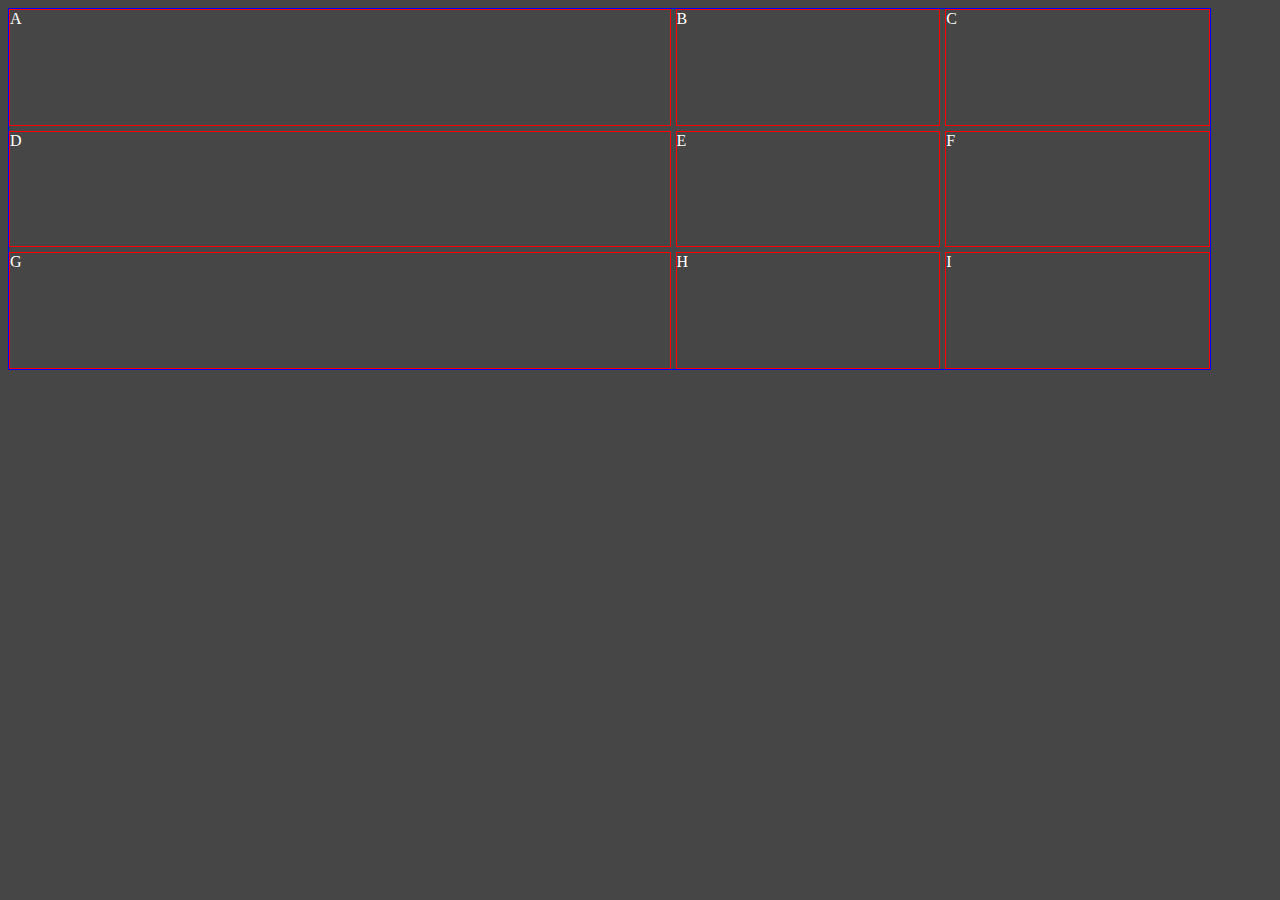
<file: index.html>
<!DOCTYPE html>
<html lang="pt-br">
<head>
    <meta charset="UTF-8">
    <meta name="viewport" content="width=device-width, initial-scale=1.0">
    <title>Grid Layout</title>
    <link rel="stylesheet" href="src/css/grid-style.css">
</head>
<body>
    <div class="container">
        <div class="item">A</div>
        <div class="item">B</div>
        <div class="item">C</div>
        <div class="item">D</div>
        <div class="item">E</div>
        <div class="item">F</div>
        <div class="item">G</div>
        <div class="item">H</div>
        <div class="item">I</div>
    </div>
    
</body>
</html>
</file>
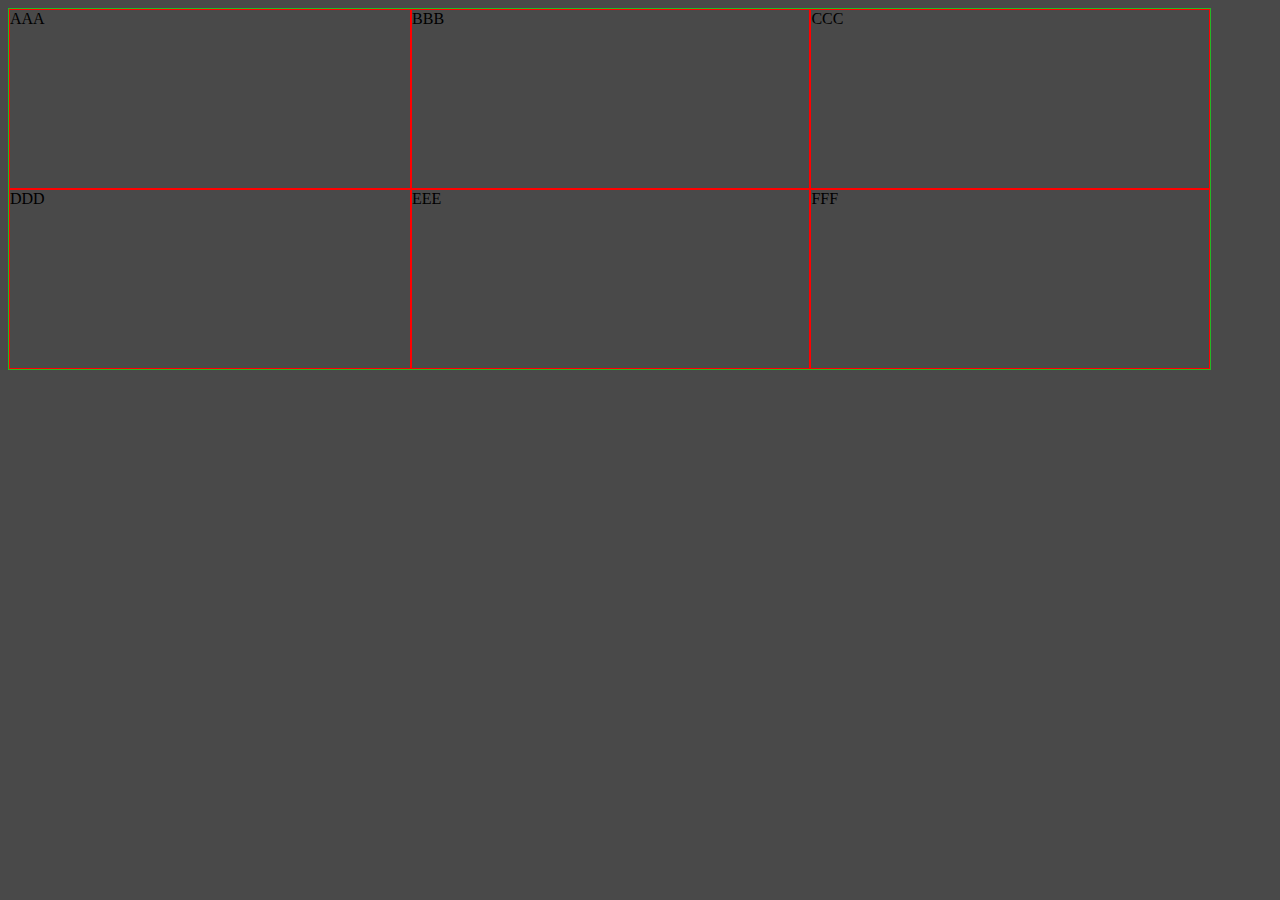
<file: grid-1.html>
<!DOCTYPE html>
<html lang="pt-br">
<head>
    <meta charset="UTF-8">
    <meta name="viewport" content="width=device-width, initial-scale=1.0">
    <title>Document</title>
<style>

.container {
    display: grid;
    border: 1px solid rgb(36, 184, 36);
    grid-template-columns: auto auto auto;
    grid-template-rows: auto  auto;
    width: 95%;
    height: 40vh;

}

.item {
    border: 1px solid red;
}

body {
    background-color: rgb(73, 73, 73);
}
    
</style>
</head>
<body>
    <div class="container">
        <div class="item">AAA</div>
        <div class="item">BBB</div>
        <div class="item">CCC</div>
        <div class="item">DDD</div>
        <div class="item">EEE</div>
        <div class="item">FFF</div>
    </div>
</body>
</html>
</file>
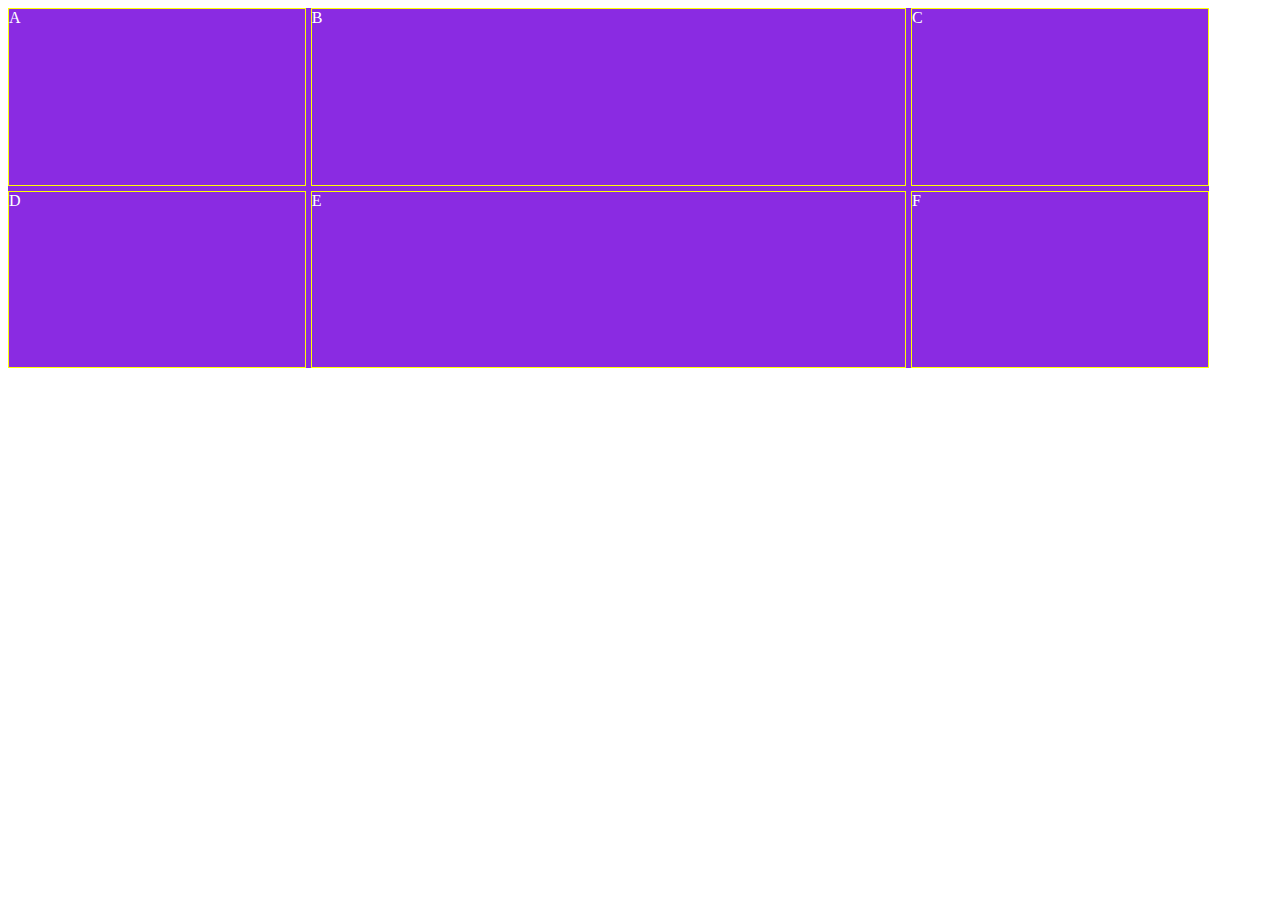
<file: grid-2.html>
<!DOCTYPE html>
<html lang="pt-br">
<head>
    <meta charset="UTF-8">
    <meta name="viewport" content="width=device-width, initial-scale=1.0">
    <title>Document</title>
<style>
.container {
    display: grid;
     grid-template-columns: 1fr 2fr 1fr;
    grid-template-rows: auto auto;
    background-color: blueviolet;
    gap: 5px;
    width: 95%;
    height: 40vh;
}

.item {
    border: 1px solid yellow;
    color: white;
}

    
</style>
</head>
<body>
    <div class="container">
        <div class="item">A</div>
        <div class="item">B</div>
        <div class="item">C</div>
        <div class="item">D</div>
        <div class="item">E</div>
        <div class="item">F</div>
    </div>
    
</body>
</html>
</file>
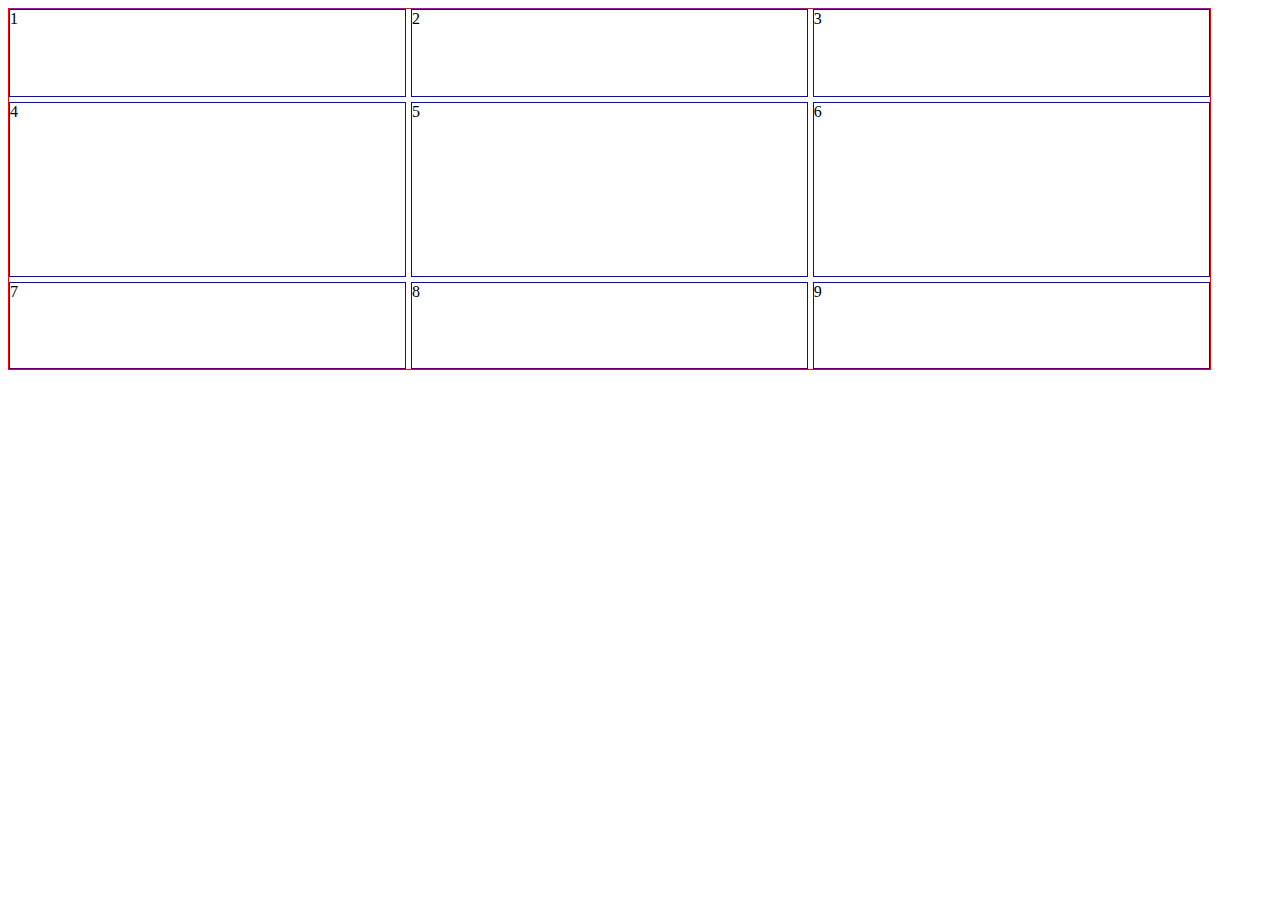
<file: grid-3.html>
<!DOCTYPE html>
<html lang="pt-br">
<head>
    <meta charset="UTF-8">
    <meta name="viewport" content="width=device-width, initial-scale=1.0">
    <title>Document</title>
<style>
    .container {
        display: grid;
        grid-template-columns: auto auto auto;
        grid-template-rows: 1fr 2fr 1fr;
        border: 1px solid red;
        gap: 5px;
        width: 95%;
        height: 40vh;
    }

    .item {
        border: 1px solid blue;
    }
    
</style>
</head>
<body>
    <div class="container">
        <div class="item">1</div>
        <div class="item">2</div>
        <div class="item">3</div>
        <div class="item">4</div>
        <div class="item">5</div>
        <div class="item">6</div>
        <div class="item">7</div>
        <div class="item">8</div>
        <div class="item">9</div>
    </div>
    
</body>
</html>
</file>
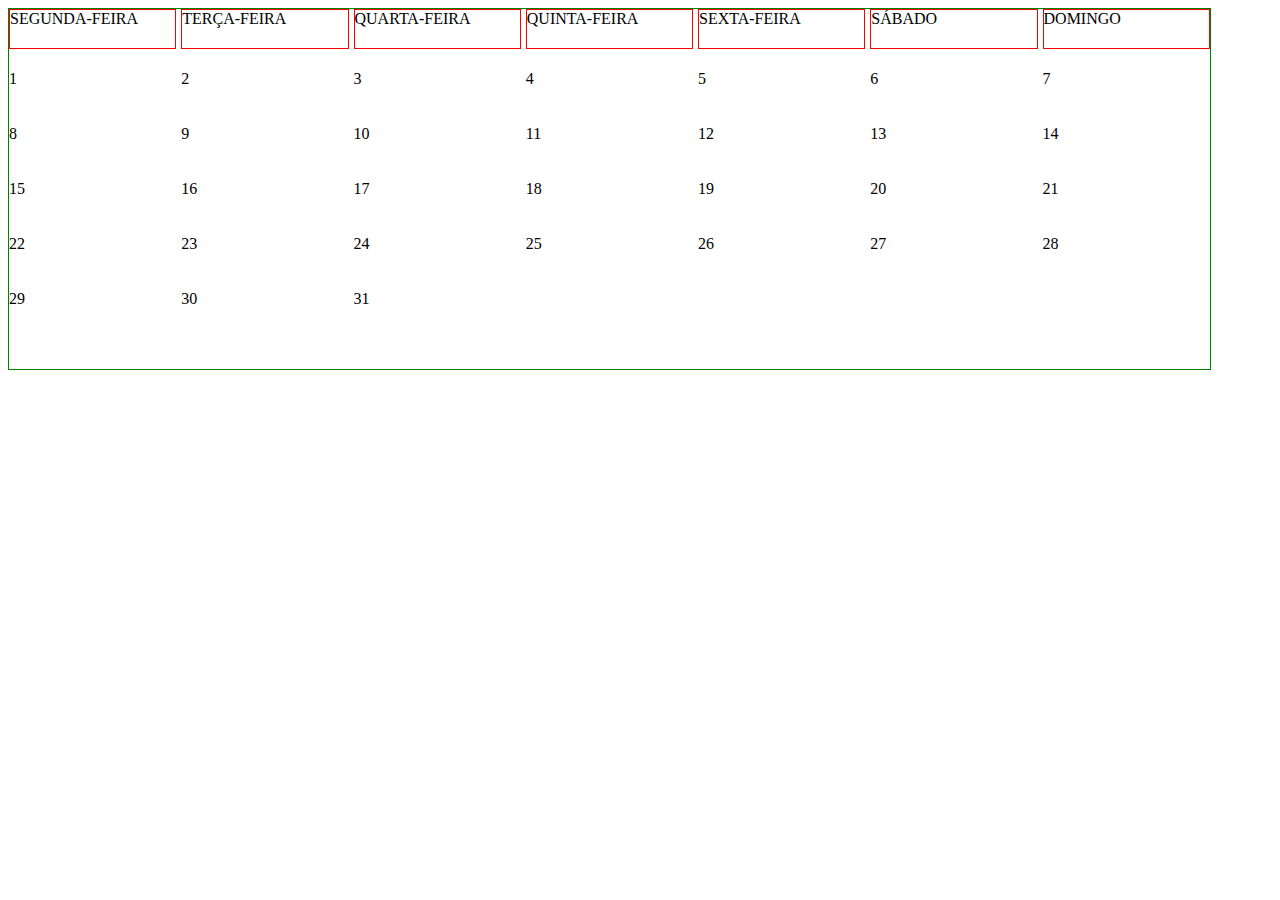
<file: grid-4.html>
<!DOCTYPE html>
<html lang="pt-br">
<head>
    <meta charset="UTF-8">
    <meta name="viewport" content="width=device-width, initial-scale=1.0">
    <title>Document</title>
<style>

.container {
    display: grid;
    border: 1px solid green;
    grid-template-columns: repeat(7, 1fr);
    grid-template-rows: repeat(7, 1fr);
    gap: 5px;
    width: 95%;
    height: 40vh;
}

.item {
    border: 1px solid red;
}
    
</style>
</head>
<body>
    <div class="container">
        <div class="item">SEGUNDA-FEIRA</div>
        <div class="item">TERÇA-FEIRA</div>
        <div class="item">QUARTA-FEIRA</div>
        <div class="item">QUINTA-FEIRA</div>
        <div class="item">SEXTA-FEIRA</div>
        <div class="item">SÁBADO</div>
        <div class="item">DOMINGO</div>
        <p class="day">1</p>
        <p class="day">2</p>
        <p class="day">3</p>
        <p class="day">4</p>
        <p class="day">5</p>
        <p class="day">6</p>
        <p class="day">7</p>
        <p class="day">8</p>
        <p class="day">9</p>
        <p class="day">10</p>
        <p class="day">11</p>
        <p class="day">12</p>
        <p class="day">13</p>
        <p class="day">14</p>
        <p class="day">15</p>
        <p class="day">16</p>
        <p class="day">17</p>
        <p class="day">18</p>
        <p class="day">19</p>
        <p class="day">20</p>
        <p class="day">21</p>
        <p class="day">22</p>
        <p class="day">23</p>
        <p class="day">24</p>
        <p class="day">25</p>
        <p class="day">26</p>
        <p class="day">27</p>
        <p class="day">28</p>
        <p class="day">29</p>
        <p class="day">30</p>
        <p class="day">31</p>
    </div>

  
    
</body>
</html>
</file>
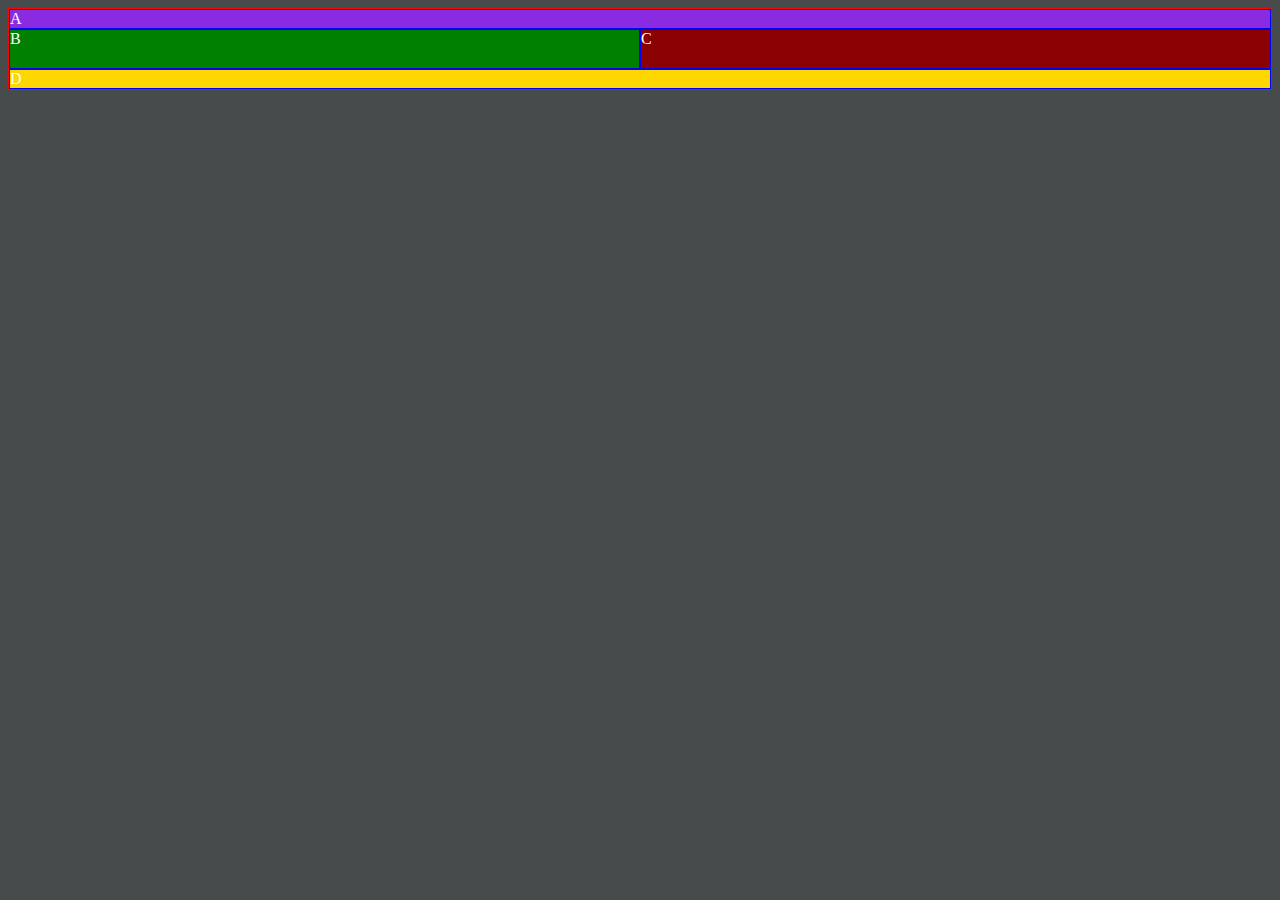
<file: grid-itens.html>
<!DOCTYPE html>
<html lang="pt-br">
<head>
    <meta charset="UTF-8">
    <meta name="viewport" content="width=device-width, initial-scale=1.0">
    <title>Grid Template</title>
</head>
<style>
    .container {
        display: grid;
        border: 1px solid red;
        grid-template-columns: repeat(4, 1fr);
        grid-template-rows: repeat(4, 1fr);

    }

    .item {
        border: 1px solid blue;
        color: white;
    }

    #itemA {
        /* grid-row-start: 1;
        grid-row-end: 2;
        grid-column-start: 1;
        grid-column-end: 5; */

        grid-row: 1 / 2;
        grid-column: 1 / 5;
        background-color: blueviolet;
    }

    #itemB {
        /* grid-row-start: 2;
        grid-row-end: 4;
        grid-column-start: 1;
        grid-column-end: 3; */

        grid-row: 2 / 4;
        grid-column: 1 / 3;

        background-color: green;
    }

    #itemC {
        /* grid-row-start: 2;
        grid-row-end: 4;
        grid-column-start: 3;
        grid-column-end: 5; */

        grid-row: 2 / 4;
        grid-column: 3 / 5;
        
        background-color: darkred;
    }

    #itemD {
        /* grid-row-start: 4;
        grid-row-end: 5;
        grid-column-start: 1;
        grid-column-end: 5; */

        grid-row: 4 / 5;
        grid-column: 1 / 5;

        background-color:gold;
    }

    body {
        background-color: rgb(72, 75, 75);
    }
</style>
<body>
    <div class="container">
        <div id="itemA" class="item">A</div>
        <div id="itemB" class="item">B</div>
        <div id="itemC" class="item">C</div>
        <div id="itemD" class="item">D</div>
    </div>
</body>
</html>
</file>
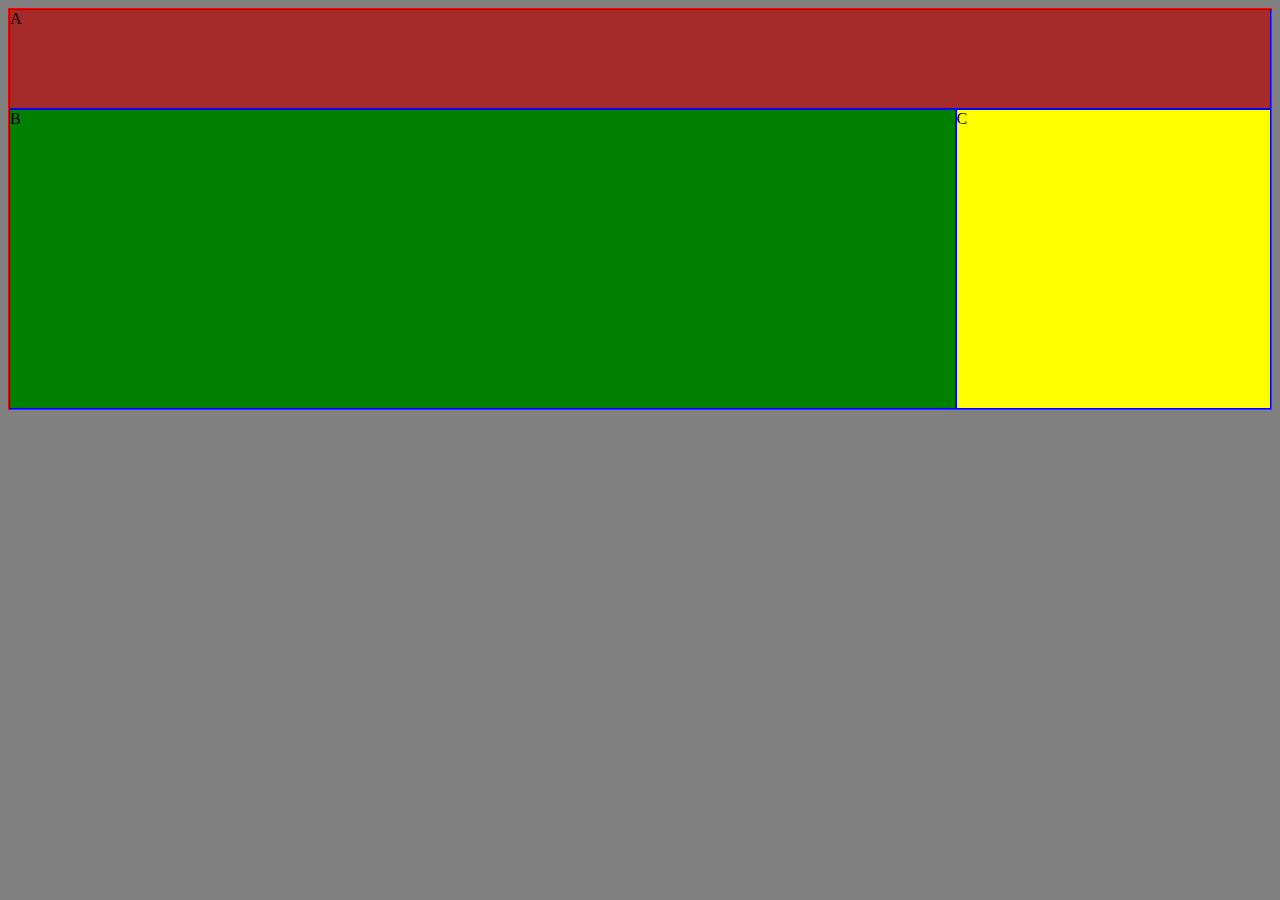
<file: grid-itens2.html>
<!DOCTYPE html>
<html lang="pt-br">
<head>
    <meta charset="UTF-8">
    <meta name="viewport" content="width=device-width, initial-scale=1.0">
    <title>Grid 2</title>
</head>
<style>
    .container {
        display: grid;
        grid-template-rows: repeat(4, 1fr);
        grid-template-columns: repeat(4, 1fr);
        border: 1px solid red;
        height: 400px;
    }

    .item {
        border: 1px solid blue;
        color: black;
    }

    body {
        background-color: gray;
    }

    #itemA {
        background-color: brown;
        grid-row: 1 / 2;
        grid-column: 1 / 5;
    }

    #itemB {
        background-color: green;
        grid-row: 2 / 5;
        grid-column: 1 / 4;
    }

    #itemC {
        background-color: yellow;
        grid-row: 2 / 5;
        grid-column: 4 / 5 ;
    }
</style>
<body>
    <div class="container">
        <div  id="itemA" class="item">A</div>
        <div  id="itemB" class="item">B</div>
        <div  id="itemC" class="item">C</div>
    </div>
    
</body>
</html>
</file>
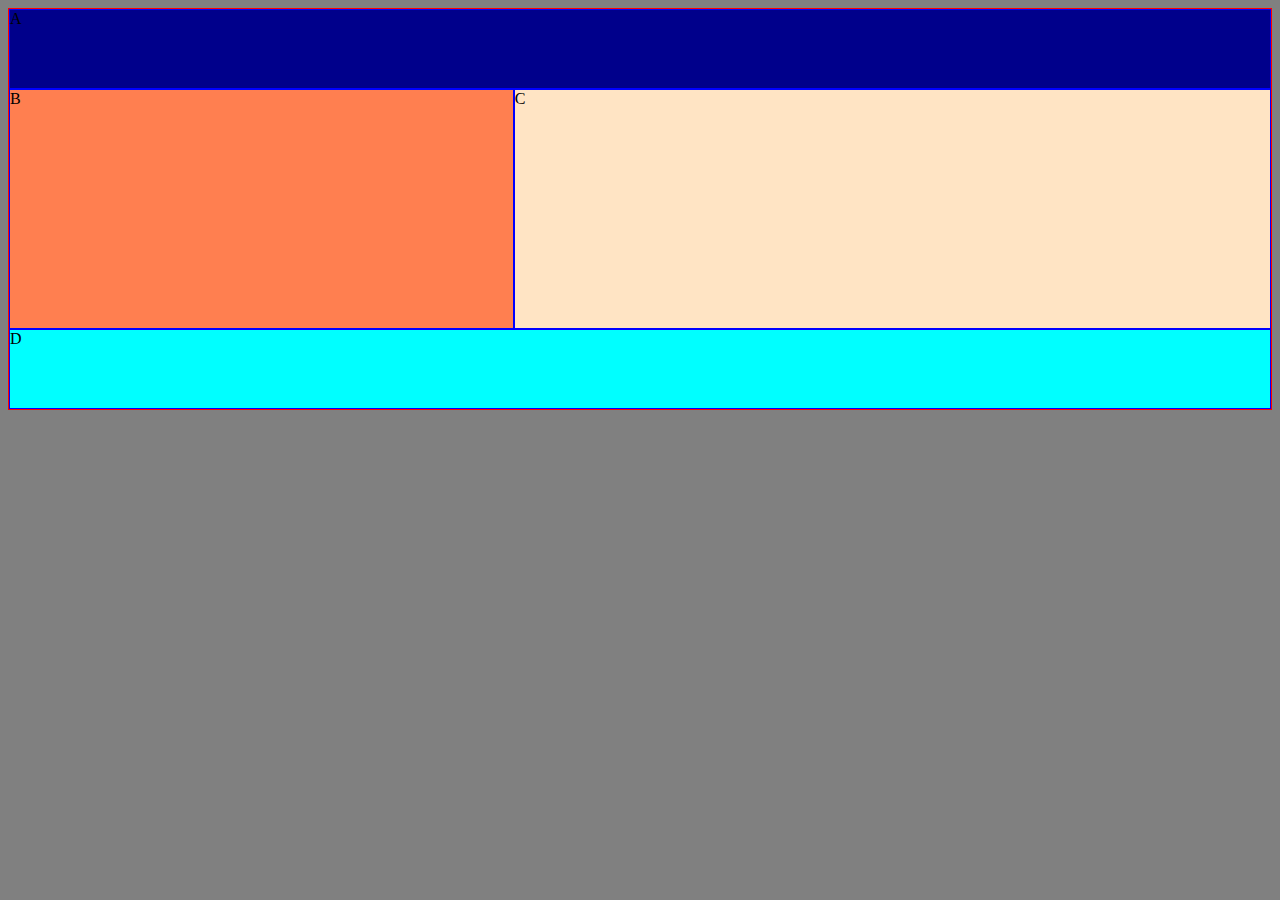
<file: grid-itens3.html>
<!DOCTYPE html>
<html lang="en">
<head>
    <meta charset="UTF-8">
    <meta name="viewport" content="width=device-width, initial-scale=1.0">
    <title>Grid 3</title>
</head>
<style>
.container {
    display: grid;
    grid-template-columns: repeat(5, 1fr);
    grid-template-rows: repeat(5, 1fr);
    border: 1px solid red;
    height: 400px;
}

.item {
    border: 1px solid blue;
    color: black;
}

body {
    background-color: gray;
}
     
#itemA {
    grid-row: 1 / 2;
    grid-column: 1 / 6;
    background-color: darkblue;
}

#itemB {
    grid-row: 2 / 5;
    grid-column: 1 / 3;
    background-color: coral;
}

#itemC {
    grid-row: 2 / 5;
    grid-column: 3 / 6;
    background-color: bisque;
}

#itemD {
    grid-row: 5 / 6;
    grid-column: 1 / 6;
    background-color: aqua;
}

</style>
<body>
    <div class="container">
        <div  id="itemA"  class="item">A</div>
        <div  id="itemB"  class="item">B</div>
        <div  id="itemC"  class="item">C</div>
        <div  id="itemD"  class="item">D</div>
    </div>
    
</body>
</html>
</file>
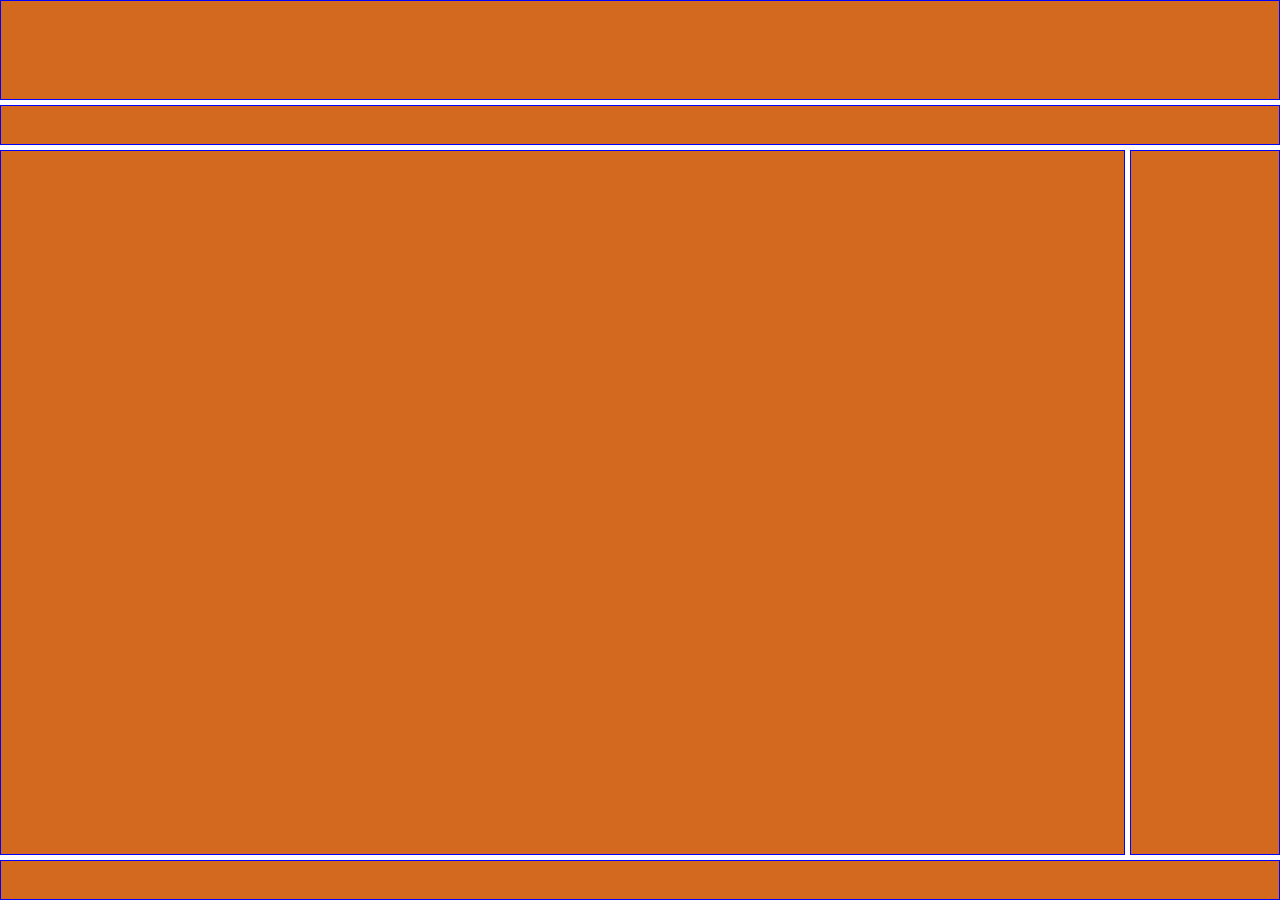
<file: grid-itens4.html>
<!DOCTYPE html>
<html lang="pt-br">
<head>
    <meta charset="UTF-8">
    <meta name="viewport" content="width=device-width, initial-scale=1.0">
    <title>Document</title>
    <link rel="stylesheet" href="src/css/style4.css">
</head>
<body>
    <div class="container">
        <header id="itemA" class="item">

        </header>
        <nav  id="itemB" class="item">

        </nav>
        <main  id="itemC" class="item">

        </main>
        <aside id="itemD" class="item">

        </aside>
        <footer id="itemE" class="item">

        </footer>
    </div>
</body>
</html>
</file>
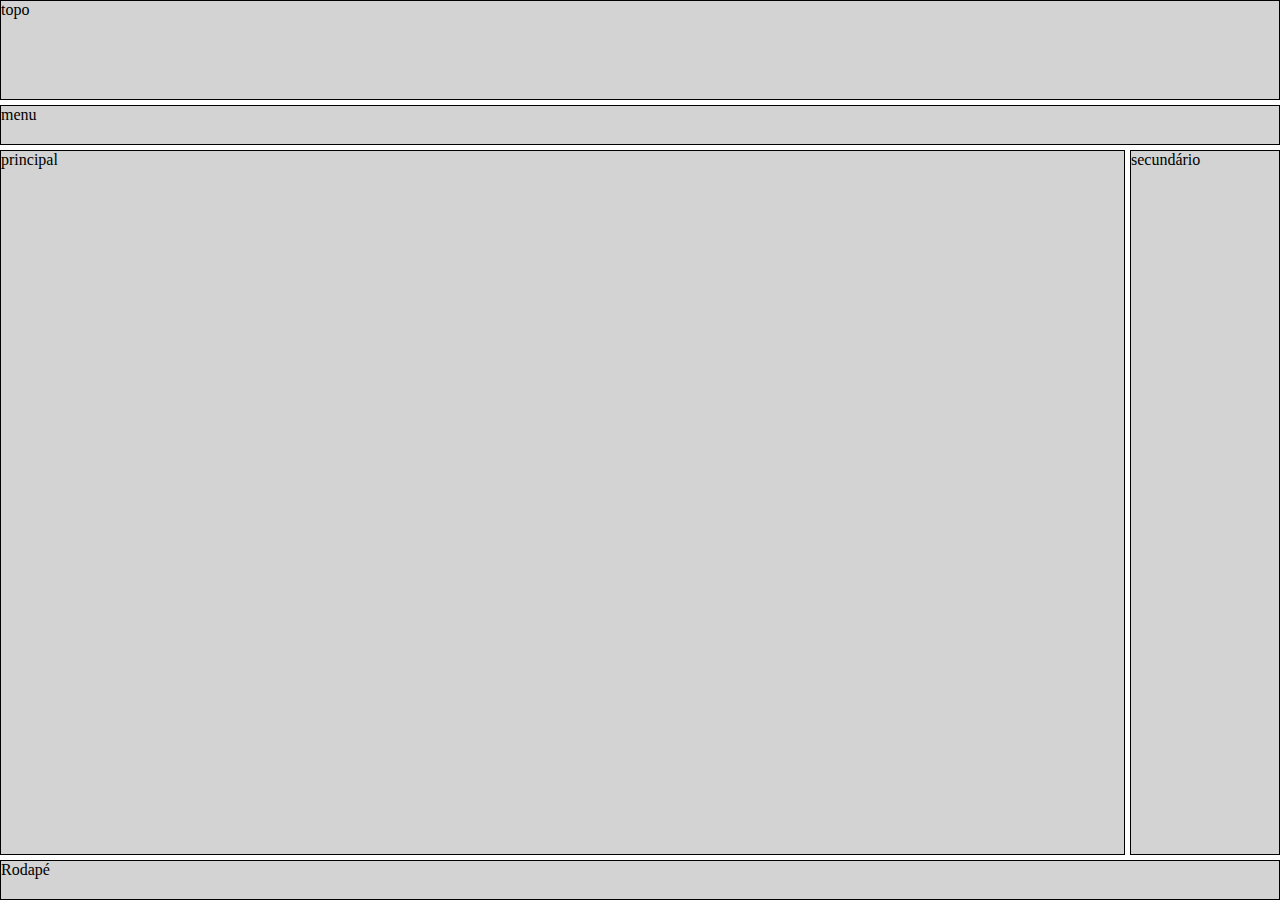
<file: grid-itens5.html>
<!DOCTYPE html>
<html lang="pt-br">
<head>
    <meta charset="UTF-8">
    <meta name="viewport" content="width=device-width, initial-scale=1.0">
    <title>Document</title>
    <link rel="stylesheet" href="src/css/style.css">
</head>
<style>

</style>
<body>
    <div class="container">
        <header class="item" id="topo">
            topo
        </header>
        <nav class="item" id="menu">
            menu
        </nav>
        <main class="item" id="principal">
            principal
        </main>
        <aside class="item" id="secundario">
            secundário
        </aside>
        <footer class="item" id="rodape">
            Rodapé
        </footer>
    </div>
    
</body>
</html>
</file>
<file: src/css/grid-style.css>
.container {
    display: grid;
    grid-template-columns: 5fr 2fr 2fr;
    grid-template-rows: auto auto;
 
    /* align-items: start; 
    align-content: normal; */
    /* justify-items: normal;
    justify-content: normal;   */
    
    /* place-content: center end; */
    /* place-items: start start; */

    gap: 5px; 
    border: 1px solid blue;
    width: 95%;
    height: 40vh;
}

.item {
    border: 1px solid red;
    color: white;
}

body {

    background-color: rgb(71, 70, 70);
}
</file>
<file: src/css/style4.css>
* {
        margin: 0;
        padding: 0;
        box-sizing: border-box;

    }

    .container {
        display: grid;
        grid-template-rows: 100px 40px 1fr 40px;
        grid-template-columns: 1fr 150px;
        gap: 5px; 
        height: 100vh;
        width: 100vw;
    }

    .item {
        border: 1px solid blue;
        background-color: chocolate;
    }

    #itemA {
    grid-row: 1 / 2;
    grid-column: 1 / 3 ;
 
    }

    #itemB {
    grid-row: 2 / 3;
    grid-column: 1 / 3 ;

}

    #itemC {
    grid-row: 3 / 4;
    grid-column: 1 / 2 ;

}

    #itemD {
    grid-row: 3 / 4;
    grid-column: 2 / 3 ;
}

    #itemE {
    grid-row: 4 / 5;
    grid-column: 1 / 3 ;
}
</file>
<file: src/css/style.css>
* {
    margin: 0;
    padding: 0;
    box-sizing: border-box;
}

.container {
    display: grid;
    grid-template-rows: 100px 40px 1fr 40px;
    grid-template-columns: 1fr 150px;
    gap: 5px;
    height: 100vh;
    width: 100vw;
}

.item {
    background-color: lightgrey;
    border: 1px solid black;
}

#topo {
    grid-row: 1 / 2;
    grid-column: 1 / 3;
}

#menu {
    grid-row: 2 / 3;
    grid-column: 1 / 3;
}

#principal {
    grid-row: 3 / 4;
    grid-column: 1 / 2;
}

#secundario {
    grid-row: 3 / 4;
    grid-column: 2 / 3;
}

#rodape {
    grid-row: 4 / 5;
    grid-column: 1 / 3;
}
</file>
